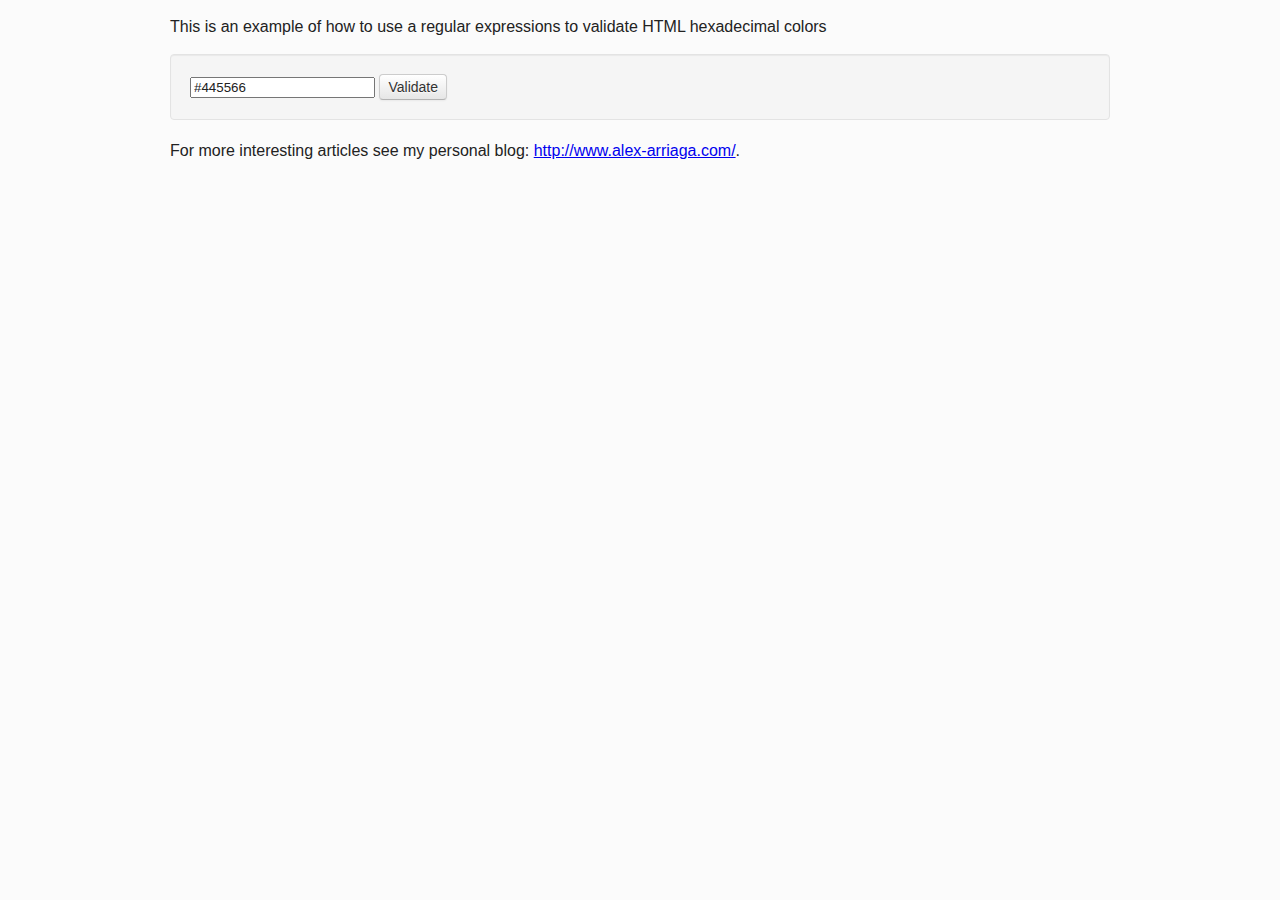
<file: regex-hexadecimal-color/index.html>
<!doctype html>
<html lang="en">
<head>
  <meta charset="utf-8">
  <title>The HTML5 Herald</title>
  <meta name="description" content="A demo using regular expressions with javascript">
  <meta name="author" content="Alex Arriaga">
  <link rel="stylesheet" href="css/style.css">
  <!--[if lt IE 9]>
  	<script src="http://html5shiv.googlecode.com/svn/trunk/html5.js"></script>
  <![endif]-->
</head>
<body>
	<div class="container">
		<p>This is an example of how to use a regular expressions to validate HTML hexadecimal colors</p>

		<div class="testing">
			<input id="links_color" name="links_color" value="#445566" />
			<a id="validate" class="btn" href="#">Validate</a>
			<div id="errors_output"></div>
		</div>
		<p>For more interesting articles see my personal blog: <a href="http://www.alex-arriaga.com/" target="_blank">http://www.alex-arriaga.com/</a>.</p>
	</div>

	<script src="//ajax.googleapis.com/ajax/libs/jquery/1.9.1/jquery.min.js"></script>
    <script>window.jQuery || document.write('<script src="js/jquery.1.9.1.min.js"><\/script>')</script>
	<script>
	(function($){
		$(document).on('ready', function(){
			function checkRegexp ( o, regexp, n, errors_output ) {
				if ( !( regexp.test( o.val() ) ) ) {
					o.addClass( "ui-state-error" ); // Uses a jQuery UI class
					errors_output.html("Error: " + n);

					return false;
				} else {
					errors_output.html("Correct! ");
					return true;
				}
			}

			$("#validate").on('click',function(){
				var links_color = $("#links_color"),	// This read a DOM object (input)
				errors_output = $("#errors_output");

				var valid = checkRegexp(
						links_color,
						/^#([A-Fa-f0-9]{6}|[A-Fa-f0-9]{3})$/,
						"Enter valid colors like #42AB56",
						errors_output
						);
			});

		}); // ends document ready
	})(jQuery);
	</script>
</body>
</html>
</file>
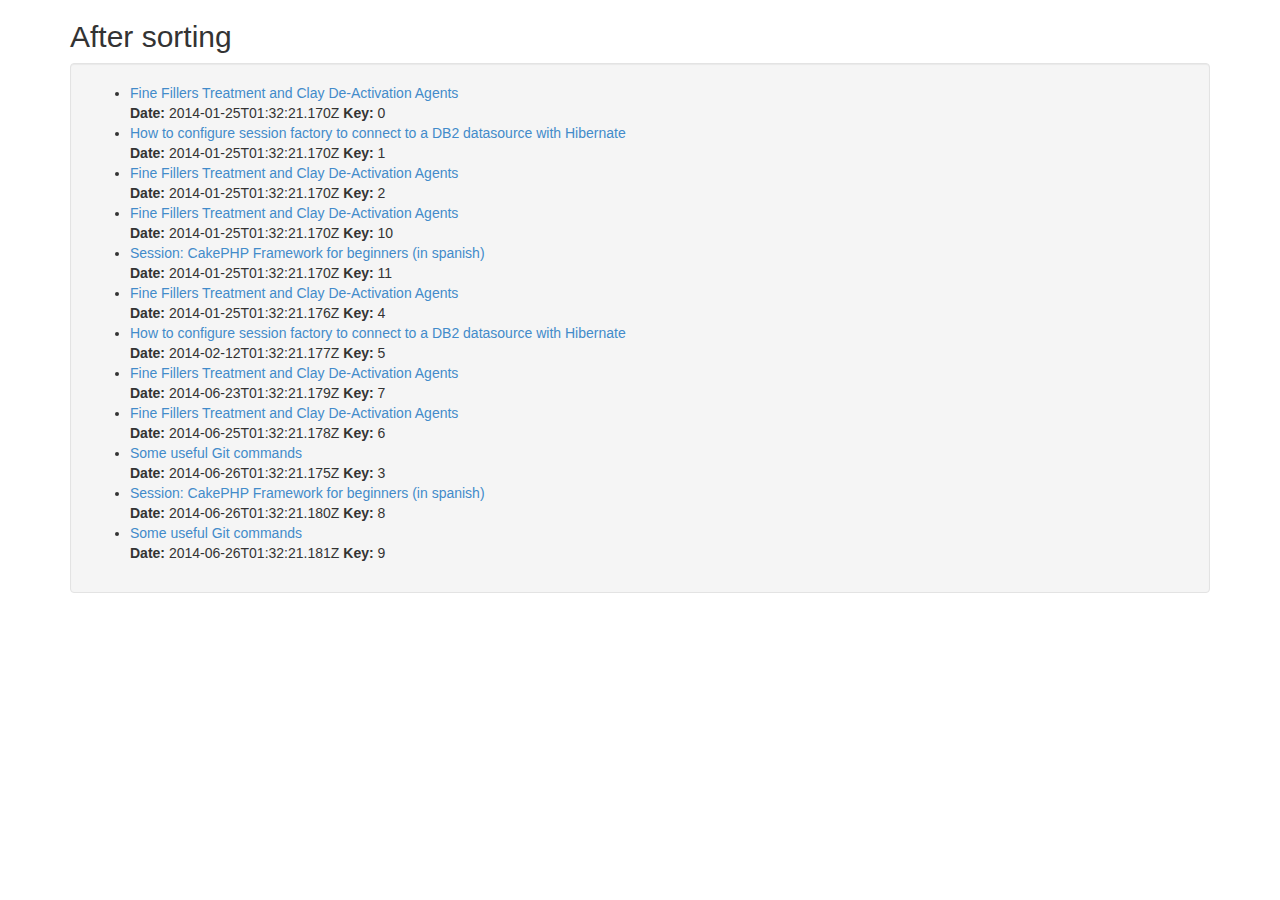
<file: stable-array-sorting-javascript/index.html>
<!DOCTYPE html>
<html>
<head>
	<meta charset="utf-8">
	<meta http-equiv="X-UA-Compatible" content="IE=edge">
	<title>How to get same results when sorting JavaScript objects or strings in all browsers</title>
	<link rel="stylesheet" href="../assets/css/bootstrap.min.css">
</head>
<body>
	<div id="items" class="container"></div>
	<script type="text/javascript" src="../assets/js/jquery-1.11.1.min.js"></script>
	<script type="text/javascript" src="../assets/js/moment.min.js"></script>
	<script type="text/javascript" src="data.js"></script>
	<script type="text/javascript" src="sort.js"></script>
	<script type="text/javascript">
	(function($){
		function items2HTML(dataInputArray){
			var items = [];

			items.push('<div class="well"><ul>');
			for(var i = 0, lengthData = dataInputArray.length; i < lengthData; i++){

				items.push('<li>'
					+ '<a href="">' + dataInputArray[i].title + '</a><br>'
					// + '<strong>Topic: </strong>' + dataInputArray[i].topic
					+ ' <strong>Date: </strong>' + dataInputArray[i].date
					+ ' <strong>Key: </strong>' + dataInputArray[i].key
					+ '</li>');
			}
			items.push('</ul></div>');

			return items;
		}

		// Adding the items to the HTML
		var $items = $('#items');
		// 1. Before sorting (same result)
		var dataTemp = clone(dataWithKeys);
	/*	$items.append('<h2>Before sorting</h2>');
		$items.append(items2HTML(dataTemp).join(''));


		// 2. After sorting by title not consistent (different output in browsers)
		dataTemp = clone(dataWithKeys);
		dataTemp.sort(sortByTitleNotConsistentASC);
		$items.append('<h2>After sorting</h2>');
		$items.append(items2HTML(dataTemp).join(''));

		// 3. After sorting by title consistent
		dataTemp = clone(dataWithKeys);
		dataTemp.sort(sortByTitleConsistentASC);
		$items.append('<h2>After sorting</h2>');
		$items.append(items2HTML(dataTemp).join(''));
*/
		// 4. After sorting by date consistent
		dataTemp = clone(dataWithKeys);
		dataTemp.sort(sortByDateConsistentASC);
		$items.append('<h2>After sorting</h2>');
		$items.append(items2HTML(dataTemp).join(''));


	})(jQuery);
	</script>
</body>
</html>
</file>
<file: regex-hexadecimal-color/css/style.css>
/*
 * HTML5 Boilerplate
 *
 * What follows is the result of much research on cross-browser styling.
 * Credit left inline and big thanks to Nicolas Gallagher, Jonathan Neal,
 * Kroc Camen, and the H5BP dev community and team.
 */

/* ==========================================================================
   Base styles: opinionated defaults
   ========================================================================== */

html,
button,
input,
select,
textarea {
    color: #222;
}

body {
    font-size: 1em;
    line-height: 1.4;
    font-family: "Helvetica Neue",Helvetica,Arial,sans-serif;
}

/*
 * Remove text-shadow in selection highlight: h5bp.com/i
 * These selection rule sets have to be separate.
 * Customize the background color to match your design.
 */

::-moz-selection {
    background: #b3d4fc;
    text-shadow: none;
}

::selection {
    background: #b3d4fc;
    text-shadow: none;
}

/*
 * A better looking default horizontal rule
 */

hr {
    display: block;
    height: 1px;
    border: 0;
    border-top: 1px solid #ccc;
    margin: 1em 0;
    padding: 0;
}

/*
 * Remove the gap between images and the bottom of their containers: h5bp.com/i/440
 */

img {
    vertical-align: middle;
}

/*
 * Remove default fieldset styles.
 */

fieldset {
    border: 0;
    margin: 0;
    padding: 0;
}

/*
 * Allow only vertical resizing of textareas.
 */

textarea {
    resize: vertical;
}

/* ==========================================================================
   Chrome Frame prompt
   ========================================================================== */

.chromeframe {
    margin: 0.2em 0;
    background: #ccc;
    color: #000;
    padding: 0.2em 0;
}

/* ==========================================================================
   Author's custom styles
   ========================================================================== */
body{background-color: #fbfbfb;}
.container{margin: 0 auto; width: 940px;}
pre{background-color: #fff; padding: 10px; border: 1px solid #ccc;}
/*
 * Image replacement
 */

.ir {
    background-color: transparent;
    border: 0;
    overflow: hidden;
    /* IE 6/7 fallback */
    *text-indent: -9999px;
}

.ir:before {
    content: "";
    display: block;
    width: 0;
    height: 150%;
}

/*
 * Hide from both screenreaders and browsers: h5bp.com/u
 */

.hidden {
    display: none !important;
    visibility: hidden;
}

/*
 * Hide only visually, but have it available for screenreaders: h5bp.com/v
 */

.visuallyhidden {
    border: 0;
    clip: rect(0 0 0 0);
    height: 1px;
    margin: -1px;
    overflow: hidden;
    padding: 0;
    position: absolute;
    width: 1px;
}

/*
 * Extends the .visuallyhidden class to allow the element to be focusable
 * when navigated to via the keyboard: h5bp.com/p
 */

.visuallyhidden.focusable:active,
.visuallyhidden.focusable:focus {
    clip: auto;
    height: auto;
    margin: 0;
    overflow: visible;
    position: static;
    width: auto;
}

/*
 * Hide visually and from screenreaders, but maintain layout
 */

.invisible {
    visibility: hidden;
}

/*
 * Clearfix: contain floats
 *
 * For modern browsers
 * 1. The space content is one way to avoid an Opera bug when the
 *    `contenteditable` attribute is included anywhere else in the document.
 *    Otherwise it causes space to appear at the top and bottom of elements
 *    that receive the `clearfix` class.
 * 2. The use of `table` rather than `block` is only necessary if using
 *    `:before` to contain the top-margins of child elements.
 */

.clearfix:before,
.clearfix:after {
    content: " "; /* 1 */
    display: table; /* 2 */
}

.clearfix:after {
    clear: both;
}

/*
 * For IE 6/7 only
 * Include this rule to trigger hasLayout and contain floats.
 */

.clearfix {
    *zoom: 1;
}

/* ==========================================================================
   EXAMPLE Media Queries for Responsive Design.
   These examples override the primary ('mobile first') styles.
   Modify as content requires.
   ========================================================================== */

@media only screen and (min-width: 35em) {
    /* Style adjustments for viewports that meet the condition */
}

@media print,
       (-o-min-device-pixel-ratio: 5/4),
       (-webkit-min-device-pixel-ratio: 1.25),
       (min-resolution: 120dpi) {
    /* Style adjustments for high resolution devices */
}

/* ==========================================================================
   Print styles.
   Inlined to avoid required HTTP connection: h5bp.com/r
   ========================================================================== */

@media print {
    * {
        background: transparent !important;
        color: #000 !important; /* Black prints faster: h5bp.com/s */
        box-shadow: none !important;
        text-shadow: none !important;
    }

    a,
    a:visited {
        text-decoration: underline;
    }

    a[href]:after {
        content: " (" attr(href) ")";
    }

    abbr[title]:after {
        content: " (" attr(title) ")";
    }

    /*
     * Don't show links for images, or javascript/internal links
     */

    .ir a:after,
    a[href^="javascript:"]:after,
    a[href^="#"]:after {
        content: "";
    }

    pre,
    blockquote {
        border: 1px solid #999;
        page-break-inside: avoid;
    }

    thead {
        display: table-header-group; /* h5bp.com/t */
    }

    tr,
    img {
        page-break-inside: avoid;
    }

    img {
        max-width: 100% !important;
    }

    @page {
        margin: 0.5cm;
    }

    p,
    h2,
    h3 {
        orphans: 3;
        widows: 3;
    }

    h2,
    h3 {
        page-break-after: avoid;
    }
}
.btn {
  text-decoration: none;
  display: inline-block;
  *display: inline;
  /* IE7 inline-block hack */

  *zoom: 1;
  padding: 2px 8px;
  margin-bottom: 0;
  font-size: 14px;
  line-height: 20px;
  text-align: center;
  vertical-align: middle;
  cursor: pointer;
  color: #333333;
  text-shadow: 0 1px 1px rgba(255, 255, 255, 0.75);
  background-color: #f5f5f5;
  background-image: -moz-linear-gradient(top, #ffffff, #e6e6e6);
  background-image: -webkit-gradient(linear, 0 0, 0 100%, from(#ffffff), to(#e6e6e6));
  background-image: -webkit-linear-gradient(top, #ffffff, #e6e6e6);
  background-image: -o-linear-gradient(top, #ffffff, #e6e6e6);
  background-image: linear-gradient(to bottom, #ffffff, #e6e6e6);
  background-repeat: repeat-x;
  filter: progid:DXImageTransform.Microsoft.gradient(startColorstr='#ffffffff', endColorstr='#ffe6e6e6', GradientType=0);
  border-color: #e6e6e6 #e6e6e6 #bfbfbf;
  border-color: rgba(0, 0, 0, 0.1) rgba(0, 0, 0, 0.1) rgba(0, 0, 0, 0.25);
  *background-color: #e6e6e6;
  /* Darken IE7 buttons by default so they stand out more given they won't have borders */

  filter: progid:DXImageTransform.Microsoft.gradient(enabled = false);
  border: 1px solid #cccccc;
  *border: 0;
  border-bottom-color: #b3b3b3;
  -webkit-border-radius: 4px;
  -moz-border-radius: 4px;
  border-radius: 4px;
  *margin-left: .3em;
  -webkit-box-shadow: inset 0 1px 0 rgba(255,255,255,.2), 0 1px 2px rgba(0,0,0,.05);
  -moz-box-shadow: inset 0 1px 0 rgba(255,255,255,.2), 0 1px 2px rgba(0,0,0,.05);
  box-shadow: inset 0 1px 0 rgba(255,255,255,.2), 0 1px 2px rgba(0,0,0,.05);
}

.btn:hover,
.btn:focus,
.btn:active,
.btn.active,
.btn.disabled,
.btn[disabled] {
  color: #333333;
  background-color: #e6e6e6;
  *background-color: #d9d9d9;
}
.btn:active,
.btn.active {
  background-color: #cccccc \9;
}

#errors_output{
    color: #ff5500;
    font-size: 12px;
}

.testing{
  min-height: 20px;
  padding: 19px;
  margin-bottom: 20px;
  background-color: #f5f5f5;
  border: 1px solid #e3e3e3;
  -webkit-border-radius: 4px;
  -moz-border-radius: 4px;
  border-radius: 4px;
  -webkit-box-shadow: inset 0 1px 1px rgba(0, 0, 0, 0.05);
  -moz-box-shadow: inset 0 1px 1px rgba(0, 0, 0, 0.05);
  box-shadow: inset 0 1px 1px rgba(0, 0, 0, 0.05);
}
</file>
